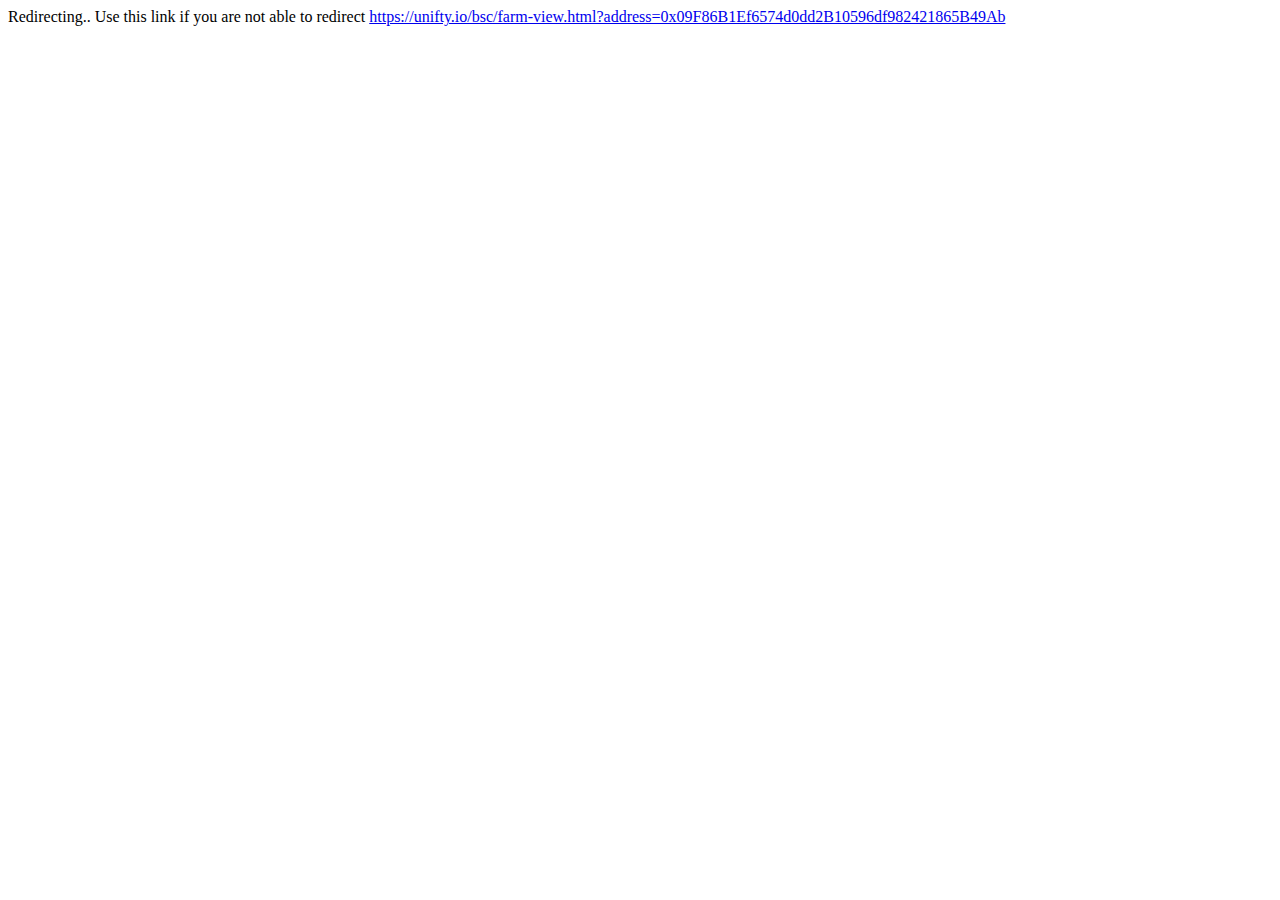
<file: farm.html>
<html>
<head>
<meta http-equiv="refresh" content="2;url=https://unifty.io/bsc/farm-view.html?address=0x09F86B1Ef6574d0dd2B10596df982421865B49Ab"/>
<title>Old page</title>
</head>
<body>
Redirecting.. Use this link if you are not able to redirect <a href="https://unifty.io/bsc/farm-view.html?address=0x09F86B1Ef6574d0dd2B10596df982421865B49Ab">https://unifty.io/bsc/farm-view.html?address=0x09F86B1Ef6574d0dd2B10596df982421865B49Ab</a>
</body>
</html>
</file>
